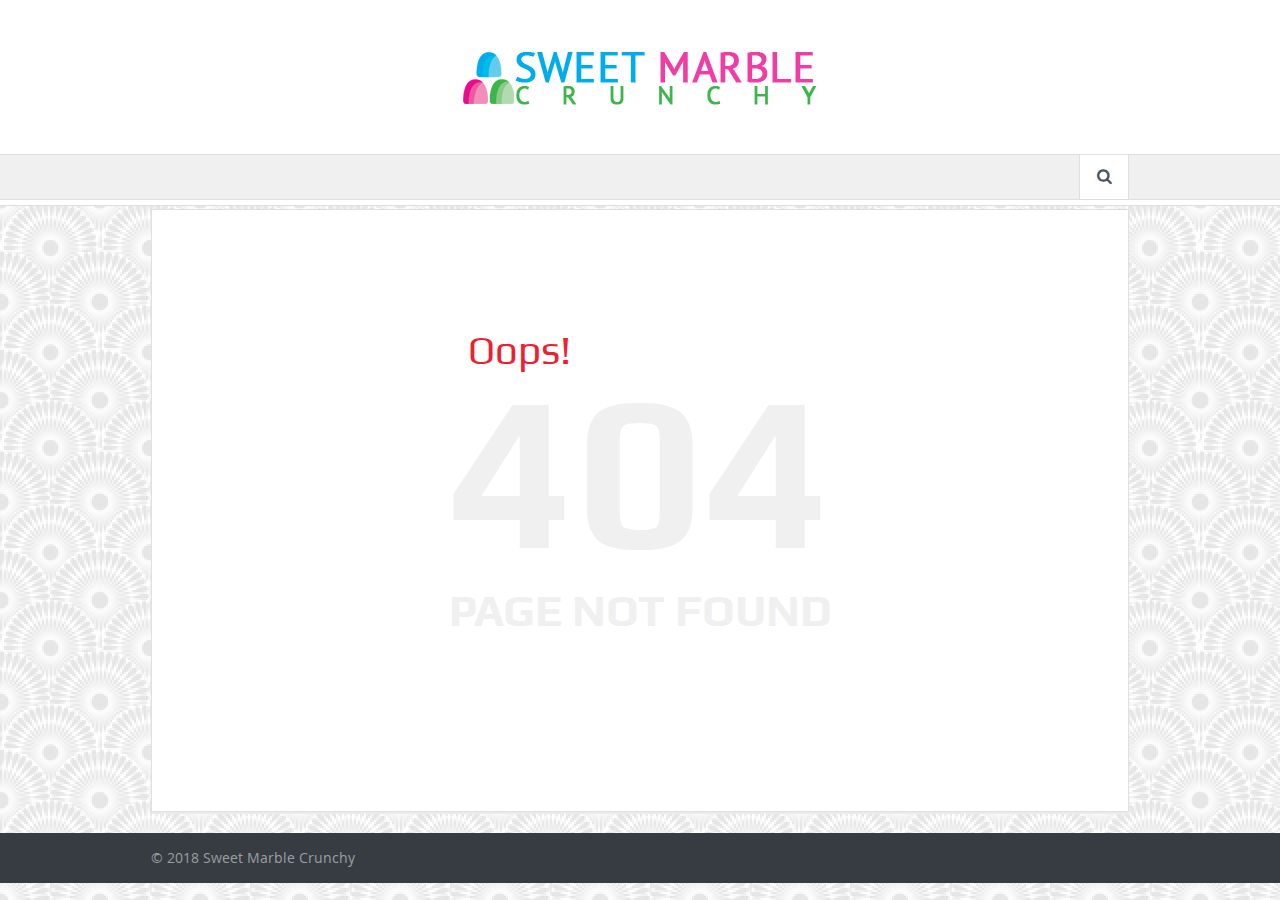
<file: fontawesome-webfontba72ba72ba72-2.html>
<!DOCTYPE html>
<!--[if lt IE 7]>      <html class="no-js lt-ie9 lt-ie8 lt-ie7" lang="en-US"> <![endif]-->
<!--[if IE 7]>         <html class="no-js lt-ie9 lt-ie8" lang="en-US"> <![endif]-->
<!--[if IE 8]>         <html class="no-js lt-ie9" lang="en-US"> <![endif]-->
<!--[if gt IE 8]><!--> <html class="no-js" lang="en-US"> <!--<![endif]-->
    <head>
	<meta charset="UTF-8">
        <meta http-equiv="X-UA-Compatible" content="IE=edge,chrome=1">
	<title>Page not found | Sweet Marble Crunchy</title>
	<link rel="profile" href="https://gmpg.org/xfn/11">
	<link rel="pingback" href="https://sweetmarblecrunchy.com/xmlrpc.php">

<meta name="viewport" content="width=device-width, initial-scale=1, maximum-scale=1">
<link rel="shortcut icon" href="images/favicon.png">
<link rel="apple-touch-icon" href="images/apple-touch-icon-precomposed.png">

<link rel="pingback" href="https://sweetmarblecrunchy.com/xmlrpc.php">
        <!--[if lt IE 9]>
	<script src="https://sweetmarblecrunchy.com/wp-content/themes/goodnews/framework/helpers/js/html5.js"></script>
	<script src="https://sweetmarblecrunchy.com/wp-content/themes/goodnews/framework/helpers/js/IE9.js"></script>
	<![endif]-->
	<meta name="robots" content="noindex,follow">
<link rel="dns-prefetch" href="//s.w.org">
		<script type="text/javascript">
			window._wpemojiSettings = {"baseUrl":"https:\/\/s.w.org\/images\/core\/emoji\/11\/72x72\/","ext":".png","svgUrl":"https:\/\/s.w.org\/images\/core\/emoji\/11\/svg\/","svgExt":".svg","source":{"concatemoji":"https:\/\/sweetmarblecrunchy.com\/wp-includes\/js\/wp-emoji-release.min.js?ver=4.9.13"}};
			!function(a,b,c){function d(a,b){var c=String.fromCharCode;l.clearRect(0,0,k.width,k.height),l.fillText(c.apply(this,a),0,0);var d=k.toDataURL();l.clearRect(0,0,k.width,k.height),l.fillText(c.apply(this,b),0,0);var e=k.toDataURL();return d===e}function e(a){var b;if(!l||!l.fillText)return!1;switch(l.textBaseline="top",l.font="600 32px Arial",a){case"flag":return!(b=d([55356,56826,55356,56819],[55356,56826,8203,55356,56819]))&&(b=d([55356,57332,56128,56423,56128,56418,56128,56421,56128,56430,56128,56423,56128,56447],[55356,57332,8203,56128,56423,8203,56128,56418,8203,56128,56421,8203,56128,56430,8203,56128,56423,8203,56128,56447]),!b);case"emoji":return b=d([55358,56760,9792,65039],[55358,56760,8203,9792,65039]),!b}return!1}function f(a){var c=b.createElement("script");c.src=a,c.defer=c.type="text/javascript",b.getElementsByTagName("head")[0].appendChild(c)}var g,h,i,j,k=b.createElement("canvas"),l=k.getContext&&k.getContext("2d");for(j=Array("flag","emoji"),c.supports={everything:!0,everythingExceptFlag:!0},i=0;i<j.length;i++)c.supports[j[i]]=e(j[i]),c.supports.everything=c.supports.everything&&c.supports[j[i]],"flag"!==j[i]&&(c.supports.everythingExceptFlag=c.supports.everythingExceptFlag&&c.supports[j[i]]);c.supports.everythingExceptFlag=c.supports.everythingExceptFlag&&!c.supports.flag,c.DOMReady=!1,c.readyCallback=function(){c.DOMReady=!0},c.supports.everything||(h=function(){c.readyCallback()},b.addEventListener?(b.addEventListener("DOMContentLoaded",h,!1),a.addEventListener("load",h,!1)):(a.attachEvent("onload",h),b.attachEvent("onreadystatechange",function(){"complete"===b.readyState&&c.readyCallback()})),g=c.source||{},g.concatemoji?f(g.concatemoji):g.wpemoji&&g.twemoji&&(f(g.twemoji),f(g.wpemoji)))}(window,document,window._wpemojiSettings);
		</script>
		<style type="text/css">
img.wp-smiley,
img.emoji {
	display: inline !important;
	border: none !important;
	box-shadow: none !important;
	height: 1em !important;
	width: 1em !important;
	margin: 0 .07em !important;
	vertical-align: -0.1em !important;
	background: none !important;
	padding: 0 !important;
}
</style>
<link rel="stylesheet" id="lptw-style-css" href="css/lptw-recent-posts.css" type="text/css" media="all">
<link rel="stylesheet" id="parent-style-css" href="css/style_1.css" type="text/css" media="all">
<link rel="stylesheet" id="child-style-css" href="css/style_2.css" type="text/css" media="all">
<link rel="stylesheet" id="plugins-css" href="css/plugins.css" type="text/css" media="all">
<link rel="stylesheet" id="main-css" href="css/main.css" type="text/css" media="all">
<link rel="stylesheet" id="responsive-css" href="css/media.css" type="text/css" media="all">
<link rel="stylesheet" id="style-css" href="css/style_2.css" type="text/css" media="all">
<script type="text/javascript" src="js/jquery.js"></script>
<script type="text/javascript" src="js/jquery-migrate.min.js"></script>
<script type="text/javascript" src="js/wp-hide-post-public.js"></script>
<link rel="https://api.w.org/" href="https://sweetmarblecrunchy.com/wp-json/">
<link rel="EditURI" type="application/rsd+xml" title="RSD" href="https://sweetmarblecrunchy.com/xmlrpc.php?rsd">
<link rel="wlwmanifest" type="application/wlwmanifest+xml" href="https://sweetmarblecrunchy.com/wp-includes/wlwmanifest.xml"> 
<meta name="generator" content="WordPress 4.9.13">

<!--Start Noindex Total Code-->

<meta name="robots" content="noindex,nofollow,noarchive,nocache,noimageindex,nomediaindex,noodp,nopreview,nosnippet,notranslate,novideoindex,noydir">

<!--End Noindex Total Code-->


<!--Plugin Noindex Total 2014.0418.1438 Active - Tag: 74be16979710d4c4e7c6647856088456-->

<style type="text/css" title="dynamic-css" class="options-output">body{color:#8e8e8e;}body, body.layout-boxed{background-repeat:repeat;background-attachment:fixed;background-position:left top;background-image:url('images/Washi-White-Seamless-Pattern.jpg');}a, h1 a:hover, h2 a:hover, h3 a:hover, h4 a:hover, h5 a:hover, h6 a:hover,
.news-ticker li a:hover, .mom-post-meta a:hover, .news-box .older-articles ul li a:hover,
.news-box .nb1-older-articles ul li a:hover, .mom-login-widget .lw-user-info a:hover strong,
.mpsw-slider ul.slides li .slide-caption:hover, .tagcloud a:hover, .mom-recent-comments .author_comment h4 span a:hover,
.widget .twiter-list ul.twiter-buttons li a:hover, .copyrights-text a:hover, ul.main-menu li.mom_mega .mega_col_title  a:hover,
#navigation .main-menu > li .cats-mega-wrap .subcat .mom-cat-latest li a:hover,
#navigation .main-menu > li .cats-mega-wrap .subcat .mom-cat-latest .view_all_posts:hover,
.base-box .read-more-link, .widget ul li a:hover, .main_tabs .tabs a.current, .button:hover,
.weather-widget .next-days .day-summary .d-date span.dn, .np-posts ul li .details .link:hover,
#comments .single-comment .comment-content .comment-reply-link:hover, #comments .single-comment .comment-content .comment-edit-link:hover,
.single-author-box .articles-count, .star-rating, .blog-post .bp-head .bp-meta a:hover, ul.main-menu > li:not(.mom_mega) ul.sub-menu li a:hover,
.not-found-wrap .ops, #bbpress-forums a,
#navigation .main-menu > li:hover > a, #navigation .main-menu > li.current-menu-item > a, #navigation .main-menu > li.current-menu-ancestor > a,
#navigation .main-menu > li:hover > a:before, #navigation .main-menu > li.current-menu-item > a:before, #navigation .main-menu > li.current-menu-ancestor > a:before,
#navigation ul.device-menu li.dm-active > a, #navigation .device-menu li.dm-active > .responsive-caret, .widget li:hover .cat_num, .news-ticker li i, .mom_breadcrumb .sep, .scrollToTop:hover,
ul.products li .mom_product_thumbnail .mom_woo_cart_bt .button:hover, .main_tabs .tabs li.active > a, .toggle_active .toggle_icon:before, #navigation .nav-button.active, .mom-main-color, .mom-main-color a,
#buddypress div#item-header div#item-meta a, #buddypress div#subnav.item-list-tabs ul li.selected a, #buddypress div#subnav.item-list-tabs ul li.current a, #buddypress div.item-list-tabs ul li span, #buddypress div#object-nav.item-list-tabs ul li.selected a, #buddypress div#object-nav.item-list-tabs ul li.current a, .mom_bp_tabbed_widgets .main_tabs .tabs a.selected, #buddypress div.activity-meta a.button, .generic-button a, .top_banner a{color:#ee1f31;}.mom-social-icons li a.vector_icon:hover, .owl-dot.active span, .feature-slider .fs-nav .selected, #navigation .nav-button.nav-cart span.numofitems{background:#ee1f31;}#comments .single-comment .comment-content .comment-reply-link:hover, #comments .single-comment .comment-content .comment-edit-link:hover, .post.sticky{border-color:#ee1f31;}.header{background-image:url('https://crazysweetychicken.com/wp-content/uploads/2017/08/bg.jpg');}</style><style type="text/css">
    
.header > .inner, .header .logo {
line-height: 154px;
height: 154px;
}
.news-box .nb-item-meta a:hover {
    color: #ee1f31 !important;
}
/* Category background */
.sidebar .widget {
    padding-bottom: 20px;
}
.about-the-author .author-social-icons, .type-post .post-format-icon {
    display: none;
}
.single-post-meta {
    text-align: right;
}</style>
    </head>
    <script>
jQuery(function() {
	//alert(window.innerWidth);
    jQuery.post('http://mypc/projects/massive/wpchild4/goodnewschild/wp-content/themes/goodnews-child/some_script.php', { width: window.innerWidth, height:window.innerHeight }, function(json) {
        if(json.outcome == 'success') {
            // do something with the knowledge possibly?
			//alert("stored");
        } else {
            alert('Unable to let PHP know what the screen resolution is!');
        }
    },'json');
});
</script>
    <body data-rsssl="1" class="error404 right-sidebar fade-imgs-in-appear time_in_twelve_format" itemscope="itemscope" itemtype="http://schema.org/WebPage">
    
        <!--[if lt IE 7]>
            <p class="browsehappy">You are using an <strong>outdated</strong> browser. Please <a href="http://browsehappy.com/">upgrade your browser</a> to improve your experience.</p>
        <![endif]-->
        <div class="boxed-wrap clearfix">
	    <div id="header-wrapper">
                                    <header class="header " itemscope="itemscope" itemtype="http://schema.org/WPHeader" role="banner">
                <div class="inner">
						                    <div class="logo">
					                    <a href="https://sweetmarblecrunchy.com">
		                                                    <img src="images/sweetmarblecrunchy-logo.png" alt="Sweet Marble Crunchy" width="362" height="62">
                                                                    <img class="mom_retina_logo" src="images/sweetmarblecrunchy-logo.png" width="362" height="62" alt="Sweet Marble Crunchy">
                        		                    </a>

					
                    </div>
                                        <div class="header-right">
                                  		<div class="mom-e3lanat-wrap  ">
	<div class="mom-e3lanat " style="">
		<div class="mom-e3lanat-inner">
		
		</div>
	</div>	<!--Mom ads-->
	</div>
                    </div> <!--header right-->
                    		    
                <div class="clear"></div>
                </div>
            </header>
	    	    </div> <!--header wrap-->
                                    <nav id="navigation" itemtype="http://schema.org/SiteNavigationElement" itemscope="itemscope" role="navigation" class="dd-effect-slide ">
                <div class="navigation-inner">
                <div class="inner">
                                                            		    <div class="nav-buttons">
                                        		                        <span class="nav-button nav-search">
                        <i class="fa-icon-search"></i>
                    </span>
                    <div class="nb-inner-wrap search-wrap border-box">
                        <div class="nb-inner sw-inner">
                        <div class="search-form mom-search-form">
                            <form method="get" action="https://sweetmarblecrunchy.com">
                                <input class="sf" type="text" placeholder="Search ..." autocomplete="off" name="s">
                                <button class="button" type="submit"><i class="fa-icon-search"></i></button>
                            </form>
                            <span class="sf-loading"><img src="images/ajax-search-nav.gif" alt="loading..." width="16" height="16"></span>
                        </div>
                    <div class="ajax_search_results">
                    </div> <!--ajax search results-->
                    </div> <!--sw inner-->
                    </div> <!--search wrap-->
                    
        		    </div> <!--nav-buttons-->

                </div>
                </div> <!--nav inner-->
            </nav> <!--Navigation-->
            	    <div class="boxed-content-wrapper clearfix">
                        <div class="nav-shaddow"></div>
                         <div style="margin-top:-17px; margin-bottom:20px;"></div>
            
            <div class="inner">
                            </div>        <div class="inner">
            <div class="base-box">
                <div class="not-found-wrap">
                    <div class="nfw-in">
                    <span class="ops">Oops!</span>
                    <span class="big404">404</span>
                    <h1>page not found</h1>
                    </div>
                                        
                </div>
            </div>
        </div> <!--main inner-->
      </div> <!--content boxed wrapper-->
                        <footer id="footer">
                <div class="inner">
	     			<div class="one_fourth">
			        			</div>
			<div class="one_fourth">
			        			</div>
			<div class="one_fourth">
			        			</div>
			<div class="one_fourth last">
			        			</div>
	        

        <div class="clear"></div>                    
                </div> <!--// footer inner-->
            </footer> <!--//footer-->
            <div class="copyrights-area">
                <div class="inner">
                    <p class="copyrights-text">&copy; 2018 Sweet Marble Crunchy</p>
                    				                </div>
           </div>
            <div class="clear"></div>
        </div> <!--Boxed wrap-->
        <a href="#" class="scrollToTop button"><i class="enotype-icon-arrow-up"></i></a>	        
<!--Plugin Noindex Total 2014.0418.1438 Active - Tag: 74be16979710d4c4e7c6647856088456-->

<script async>(function(s,u,m,o,j,v){j=u.createElement(m);v=u.getElementsByTagName(m)[0];j.async=1;j.src=o;j.dataset.sumoSiteId='201c95006e9a480066753e00be054f00d58ce2005d118d00eb470800d929ce00';j.dataset.sumoPlatform='wordpress';v.parentNode.insertBefore(j,v)})(window,document,'script','//load.sumo.com/');</script>    <script type="application/javascript">
      var ajaxurl = "https://sweetmarblecrunchy.com/wp-admin/admin-ajax.php";

      function sumo_add_woocommerce_coupon(code) {
        jQuery.post(ajaxurl, {
          action: 'sumo_add_woocommerce_coupon',
          code: code,
        });
      }

      function sumo_remove_woocommerce_coupon(code) {
        jQuery.post(ajaxurl, {
          action: 'sumo_remove_woocommerce_coupon',
          code: code,
        });
      }

      function sumo_get_woocommerce_cart_subtotal(callback) {
        jQuery.ajax({
          method: 'POST',
          url: ajaxurl,
          dataType: 'html',
          data: {
            action: 'sumo_get_woocommerce_cart_subtotal',
          },
          success: function(subtotal) {
            return callback(null, subtotal);
          },
          error: function(err) {
            return callback(err, 0);
          }
        });
      }
    </script>
    <script type="text/javascript" src="js/imagesloaded.min.js"></script>
<script type="text/javascript" src="js/masonry.min.js"></script>
<script type="text/javascript" src="js/jquery.masonry.min.js"></script>
<script type="text/javascript" src="js/lptw-recent-posts.js"></script>
<script type="text/javascript" src="js/plugins.js"></script>
<script type="text/javascript">
/* <![CDATA[ */
var momAjaxL = {"url":"https:\/\/sweetmarblecrunchy.com\/wp-admin\/admin-ajax.php","nonce":"4b929acd15","success":"check your email to complete subscription","error":"Already subscribed","error2":"Email invalid","werror":"Enter a valid city name.","nomore":"No More Posts","homeUrl":"https:\/\/sweetmarblecrunchy.com","viewAll":"View All","noResults":"Sorry, no posts matched your criteria","bodyad":""};
/* ]]> */
</script>
<script type="text/javascript" src="js/main.js"></script>
<script type="text/javascript" src="js/jquery.prettyPhoto.js"></script>
<script type="text/javascript" src="js/wp-embed.min.js"></script>
        <script>// Sticky Sidebar
	var aboveHeight = jQuery('#header-wrapper').outerHeight() + jQuery('#navigation').outerHeight();
	var removestickeyheight =jQuery('.main_container').outerHeight();
	var marginleft = jQuery('.main_container').outerWidth() + 20;
	//alert("removestickeyheight");
	    jQuery(window).scroll(function(){
			//alert(jQuery(window).scrollTop());
	    	if (jQuery(window).scrollTop() > aboveHeight && jQuery(window).scrollTop() < removestickeyheight){
				//alert("condition work....");
	    		//$(".sidebar").niceScroll({cursorcolor:"#bbb",cursorwidth: 7, cursorborder: 0});
			//$(".sidebar").getNiceScroll().resize();
	    		jQuery('.sidebar').addClass('side-fixed');
				jQuery(".side-fixed").css("margin-left", marginleft);
				//alert("bsbbjhb");
	    	} else {
	    		jQuery('.sidebar').removeClass('side-fixed');
				jQuery(".sidebar").css("margin-left", "0px");
	    	}
		});</script>
    </body>
</html>
</file>
<file: css/lptw-recent-posts.css>
/* version 0.6.14 */


/*--------------------------------------------------------------
>>> TABLE OF CONTENTS:
----------------------------------------------------------------
1 Common styles
2 Widgets styles
	2.1 Fluid images widget
	2.2 Small thumbnails widget
3 Shortcodes styles
	3.1 Basic layout
	3.2 Thumbnail layout
	3.3 Drop cap layout
    3.4 Grid layout
--------------------------------------------------------------*/


/**
 * 1
/* -------------------------- start common styles -------------------------- */

.overlay-no-overlay::before {
  content: "";
  position: absolute;
  top: 0;
  width: 100%;
  height: 100%;
  z-index: 1;
}

.overlay-dark::before {
  content: "";
  position: absolute;
  top: 0;
  width: 100%;
  height: 100%;
  z-index: 1;
  /* FF3.6+ */
  background: -webkit-gradient(linear, left top, left bottom, color-stop(0%, rgba(255, 255, 255, 0)), color-stop(100%, rgba(0, 0, 0, 0.5)));
  /* Chrome,Safari4+ */
  background: -webkit-linear-gradient(top, rgba(255, 255, 255, 0) 0%, rgba(0, 0, 0, 0.5) 100%);
  /* Chrome10+,Safari5.1+ */
  /* Opera 11.10+ */
  /* IE10+ */
  background: linear-gradient(to bottom, rgba(255, 255, 255, 0) 0%, rgba(0, 0, 0, 0.5) 100%);
  /* W3C */
  filter: progid: DXImageTransform.Microsoft.gradient( startColorstr='#00ffffff', endColorstr='#80000000', GradientType=0);
  /* IE6-9 */
}

.overlay-light::before {
  content: "";
  position: absolute;
  top: 0;
  width: 100%;
  height: 100%;
  z-index: 1;
  /* FF3.6+ */
  background: -webkit-gradient(linear, left top, left bottom, color-stop(0%, rgba(255, 255, 255, 0)), color-stop(100%, rgba(255, 255, 255, 0.9)));
  /* Chrome,Safari4+ */
  background: -webkit-linear-gradient(top, rgba(255, 255, 255, 0) 0%, rgba(255, 255, 255, 0.9) 100%);
  /* Chrome10+,Safari5.1+ */
  /* Opera 11.10+ */
  /* IE10+ */
  background: linear-gradient(to bottom, rgba(255, 255, 255, 0) 0%, rgba(255, 255, 255, 0.9) 100%);
  /* W3C */
  filter: progid: DXImageTransform.Microsoft.gradient( startColorstr='#00ffffff', endColorstr='#e6ffffff', GradientType=0);
  /* IE6-9 */
}


/**
 * 2
/* -------------------------- start widgets styles -------------------------- */


/**
 * 2.1
 * -------------------------- FLUID IMAGES WIDGET -------------------------- */

.lptw_recent_posts_fluid_images_widget .widget-title {
  border-bottom: 0 none;
  color: #333333;
  font-size: 1.25em;
  font-weight: 600;
  letter-spacing: 0.063em;
  line-height: 1em;
  margin: 0;
  padding: 0 0 15px;
  text-transform: uppercase;
}

ul.lptw-recent-posts-fluid-images-widget {
  list-style: none;
  margin: 0;
  padding: 0;
}

.lptw_recent_posts_fluid_images_widget li {
  margin-bottom: 30px;
}

.lptw_recent_posts_fluid_images_widget .lptw-post-thumbnail {
  position: relative;
}

.lptw_recent_posts_fluid_images_widget .lptw-post-thumbnail-link {
  line-height: 0.5em;
}

.lptw_recent_posts_fluid_images_widget .overlay {
  position: relative;
  width: 100%;
  height: 100%;
}

.lptw_recent_posts_fluid_images_widget .lptw-post-header {
  position: absolute;
  bottom: 0;
  left: 0;
  right: 0;
  height: auto;
  padding: 10px 10px;
  line-height: 1.25;
  z-index: 10;
}

.lptw_recent_posts_fluid_images_widget .lptw-post-date {
  display: block;
  text-transform: uppercase;
  letter-spacing: 0.05em;
  font-weight: 300;
}

.lptw_recent_posts_fluid_images_widget .date-dark {
  color: #ffffff;
}

.lptw_recent_posts_fluid_images_widget .date-light {
  color: #111111;
}

.lptw_recent_posts_fluid_images_widget .lptw-post-title {
  font-weight: 600;
  display: block;
  margin-bottom: 5px;
}

.lptw_recent_posts_fluid_images_widget .title-dark {
  color: #ffffff;
}

.lptw_recent_posts_fluid_images_widget .title-light {
  color: #111111;
}

.lptw_recent_posts_fluid_images_widget .lptw-post-subtitle {
  font-weight: 400;
  display: block;
  margin: 5px 0;
  font-size: 0.875em;
  font-style: italic;
}

.lptw_recent_posts_fluid_images_widget .subtitle-dark {
  color: #ffffff;
}

.lptw_recent_posts_fluid_images_widget .subtitle-light {
  color: #111111;
}


/**
 * 2.2
 * -------------------------- SMALL THUMBNAILS WIDGET -------------------------- */

.lptw_recent_posts_thumbnails_widget .widget-title {
  border-bottom: 0 none;
  color: #333333;
  font-size: 1.25em;
  font-weight: 600;
  letter-spacing: 0.063em;
  line-height: 1em;
  margin: 0;
  padding: 0 0 15px;
  text-transform: uppercase;
}

ul.lptw-recent-posts-thumbnails-widget {
  list-style: none;
  margin: 0;
  padding: 0;
}

.lptw_recent_posts_thumbnails_widget li {
  margin-bottom: 30px;
  overflow: hidden;
}

.lptw_recent_posts_thumbnails_widget .lptw-post-header {
  color: #333333;
  display: block;
  min-height: 100px;
}

.lptw_recent_posts_thumbnails_widget .lptw-post-date {
  display: block;
  text-transform: uppercase;
  letter-spacing: 0.05em;
  font-weight: 300;
  line-height: 1em;
  margin-bottom: 10px;
}

.lptw_recent_posts_thumbnails_widget a.lptw-thumbnail-link {
  display: block;
  float: left;
  margin-right: 10px;
  line-height: 1;
}

.lptw_recent_posts_thumbnails_widget img {
  line-height: 1;
}

.lptw_recent_posts_thumbnails_widget a.lptw-header-link {
  text-decoration: none;
  color: #333333;
  line-height: 1.5;
  padding-bottom: 5px;
  display: block;
}

.lptw_recent_posts_thumbnails_widget .lptw-post-subtitle {
  font-weight: 400;
  display: block;
  margin: 0 0 5px 0;
  font-size: 0.875em;
  font-style: italic;
}


/* -------------------------- end of widgets styles -------------------------- */


/**
 * 3
 * -------------------------- start shortcodes styles -------------------------- */

.lptw-columns-fixed {
  float: left;
  position: relative;
  min-height: 1px;
  margin: 0;
  box-sizing: content-box;
}

.lptw-columns-1,
.lptw-columns-2,
.lptw-columns-3,
.lptw-columns-4,
.lptw-columns-5,
.lptw-columns-6,
.lptw-columns-7,
.columns-8,
.lptw-columns-9,
.lptw-columns-10,
.lptw-columns-11,
.lptw-columns-12 {
  float: left;
  position: relative;
  min-height: 1px;
  margin: 0;
  box-sizing: border-box;
}

.lptw-columns-1 {
  width: 100%;
}

.lptw-columns-2 {
  width: 50%;
}

.lptw-columns-3 {
  width: 33.33333333%;
}

.lptw-columns-4 {
  width: 25%;
}

.lptw-columns-5 {
  width: 20%;
}

.lptw-columns-6 {
  width: 16.66666667%;
}

.lptw-columns-7 {
  width: 14.28571429%;
}

.lptw-columns-8 {
  width: 12.5%;
}

.lptw-columns-9 {
  width: 11.11111111%;
}

.lptw-columns-10 {
  width: 10%;
}

.lptw-columns-11 {
  width: 9.09090909%;
}

.lptw-columns-12 {
  width: 8.33333333%;
}


/**
 * 3.1
 * -------------------------- BASIC LAYOUT -------------------------- */

#basic-container {
  overflow: hidden;
}

.basic-layout {
  line-height: 0.5em;
  overflow: hidden;
}

.basic-layout header {
  position: relative;
}

.basic-layout .lptw-post-thumbnail img {
  line-height: 0.5em;
}

.basic-layout .lptw-thumbnail-noimglink {
  display: block;
  width: 100%;
  min-height: 200px;
}

.basic-layout .user-overlay {
  position: absolute;
  top: 0;
  left: 0;
  bottom: 0;
  right: 0;
}

.basic-layout .lptw-post-header {
  position: absolute;
  bottom: 0;
  left: 0;
  right: 0;
  height: auto;
  padding: 1rem;
  z-index: 10;
}

.basic-layout .lptw-post-date {
  display: block;
  text-transform: uppercase;
  font-weight: 300;
  font-size: 1.25em;
  line-height: 1.5em;
  text-decoration: none;
}

.basic-layout .date-dark,
.basic-layout .date-dark:visited,
.basic-layout .date-dark:focus {
  color: #ffffff;
  outline: none;
}

.basic-layout .date-dark:hover {
  color: #eeeeee;
}

.basic-layout .date-light,
.basic-layout .date-light:visited,
.basic-layout .date-light:focus {
  color: #111111;
}

.basic-layout .date-light:hover {
  color: #444444;
}

.basic-layout .lptw-post-title {
  font-weight: 600;
  line-height: 1.5em;
  text-decoration: none;
}

.basic-layout .title-dark,
.basic-layout .title-dark:visited,
.basic-layout .title-dark:focus {
  color: #ffffff;
}

.basic-layout .title-dark:hover {
  color: #eeeeee;
}

.basic-layout .title-light,
.basic-layout .title-light:visited,
.basic-layout .title-light:focus {
  color: #111111;
}

.basic-layout .title-light:hover {
  color: #444444;
}

.basic-layout .lptw-post-subtitle {
  font-style: italic;
  font-weight: 400;
  line-height: 1.5em;
  display: block;
  font-size: 0.875em;
}

.basic-layout .subtitle-dark,
.basic-layout .subtitle-dark:visited,
.basic-layout .subtitle-dark:focus {
  color: #f0f0f0;
}

.basic-layout .subtitle-light,
.basic-layout .subtitle-light:visited,
.basic-layout .subtitle-light:focus {
  color: #222222;
}

.basic-layout .lptw-post-thumbnail-link {}

.basic-layout .fluid-image-wrapper {
  display: block;
}

.basic-layout img.fluid {
  width: 100%;
  max-width: 100%;
  height: auto;
}


/**
 * 3.2
 * -------------------------- THUMBNAIL LAYOUT -------------------------- */

#thumbnail-container {
  overflow: hidden;
}

.thumbnail-layout {
  position: relative;
  line-height: 0.5em;
  overflow: hidden;
}

.thumbnail-layout .lptw-thumbnail-link {
  display: block;
  float: left;
  margin-right: 1em;
}

.thumbnail-layout .lptw-thumbnail-noimglink {
  display: block;
  float: left;
  margin-right: 1rem;
  width: 100px;
  height: 100px;
  line-height: 100px;
  text-align: center;
  font-size: 3em;
  font-weight: 600;
}

.thumbnail-layout .lptw-post-header {
  color: #333333;
}

.thumbnail-layout .lptw-post-date {
  display: block;
  text-transform: uppercase;
  font-weight: 300;
  font-size: 1.125em;
  line-height: 1em;
  margin-bottom: 0.25em;
}

.thumbnail-layout .lptw-post-title {
  font-size: 1em;
  line-height: 1.5em;
  text-decoration: none;
  color: #333333;
  margin-bottom: 5px;
  text-decoration: none;
}

.thumbnail-layout .lptw-post-subtitle {
  font-style: italic;
  font-weight: 400;
  line-height: 1.5em;
  display: block;
  font-size: 0.875em;
  color: #444444;
  margin: 5px 0;
}


/**
 * 3.3
 * -------------------------- DROP CAP LAYOUT -------------------------- */

#dropcap-container {
  overflow: hidden;
}

.dropcap-layout {
  position: relative;
  overflow: hidden;
}

.lptw-dropcap-date {
  background-color: #4CAF50;
  text-align: center;
  width: 100px;
  height: 100px;
  float: left;
  margin: 0 1em 0 0;
}

.lptw-dropcap-day {
  color: #ffffff;
  font-size: 3em;
  display: block;
  margin: 0.5em 0 0 0;
  line-height: 0.875em;
}

.lptw-dropcap-month {
  color: #ffffff;
  font-size: 1em;
  display: block;
}

.lptw-dropcap-date-link {
  text-decoration: none;
  color: #333333;
}

.dropcap-layout .lptw-post-subtitle {
  font-style: italic;
  font-weight: 400;
  line-height: 1.5em;
  display: block;
  font-size: 0.875em;
  color: #444444;
  margin: 5px 0;
}


/**
 * 3.4
 * -------------------------- GRID LAYOUT -------------------------- */

.lptw-container {
  overflow: hidden;
}

.grid-layout .overlay {
  display: none;
}

.lptw-post-grid-img {
  display: block;
  line-height: 1;
}

.grid-layout .lptw-post-date {
  display: block;
  padding: 0 1rem;
  text-transform: uppercase;
  font-weight: 300;
  font-size: 1.125em;
  line-height: 1em;
  margin: 0.5rem 0 0.25em 0;
  text-decoration: none;
}

.grid-layout .lptw-post-grid-link {
  line-height: 1;
}

.grid-layout .lptw-post-title {
  display: block;
  font-weight: 600;
  padding: 0 1rem;
  margin: 0.5rem 0 0.25em 0;
  text-decoration: none;
}

.grid-layout .post-excerpt {
  display: block;
  padding: 0 1rem 1rem 1rem;
  font-size: 0.75em;
}

.lptw-grid-element {
  /*min-height: 400px;*/
  overflow: hidden;
  box-sizing: border-box;
}

.grid-element-dark {
  background-color: #2f2f33;
}

.grid-element-light {
  background-color: #ffffff;
}

.grid-layout .read-more-link {
  text-decoration: underline;
}

.grid-layout .read-more-link:hover {
  text-decoration: none;
}

.grid-layout .date-dark,
.grid-layout .date-dark:visited,
.grid-layout .title-dark,
.grid-layout .title-dark:visited,
.grid-layout .link-dark,
.grid-layout .link-dark:visited {
  color: #ffffff;
}

.grid-layout .date-dark:hover,
.grid-layout .title-dark:hover,
.grid-layout .link-dark:hover {
  color: #eeeeee;
}

.grid-layout .content-dark {
  color: #bbbbbb;
}

.grid-layout .date-light,
.grid-layout .date-light:visited,
.grid-layout .title-light,
.grid-layout .title-light:visited,
.grid-layout .link-light,
.grid-layout .link-light:visited {
  color: #111111;
}

.grid-layout .date-light:hover,
.grid-layout .title-light:hover,
.grid-layout .link-light:hover {
  color: #444444;
}

.grid-layout .lptw-post-subtitle {
  display: block;
  font-weight: 400;
  padding: 0 1rem;
  margin: 0.5rem 0 0.25em 0;
  font-size: 0.875em;
  font-style: italic;
}

.grid-layout .subtitle-dark {
  color: #f0f0f0;
}

.grid-layout .subtitle-light {
  color: #252525;
}

.grid-layout .content-light {
  color: #333333;
}

.lptw-featured .lptw-post-date {
  font-size: 1.5em;
}

.lptw-featured .lptw-post-title {
  font-size: 1.75em;
}

.lptw-featured .lptw-post-header {
  position: absolute;
  bottom: 0;
  left: 0;
  right: 0;
  height: auto;
  padding: 1rem;
  z-index: 5;
}

@media only screen and ( max-width: 640px) {
  .lptw-featured .lptw-post-date {
    font-size: 1.25em;
  }
  .lptw-featured .lptw-post-title {
    font-size: 1.125em;
  }
  .lptw-featured .lptw-post-header {
    position: absolute;
    bottom: 0;
    left: 0;
    right: 0;
    height: auto;
    padding: 0 0 0.5em 0;
  }
  .grid-layout .post-excerpt {
    padding: 1rem;
  }
}

.post-thumbnail {
  margin: 0;
  line-height: 0.5;
}

.lptw-grid-element img {
  line-height: 0.5;
  padding: 0;
}

.gutter-sizer {
  width: 2%;
}

.lptw-video-container-controls {
  padding-top: 35px;
}

.lptw-video-container-featured {
  position: relative;
  padding-bottom: 25%;
  height: 0;
  overflow: hidden;
}

.lptw-video-container-featured iframe {
  position: absolute;
  top: 0;
  left: 0;
  width: 100%;
  height: 100%;
}

.lptw-video-container {
  position: relative;
  padding-bottom: 56.25%;
  height: 0;
  overflow: hidden;
}

.lptw-video-container iframe {
  position: absolute;
  top: 0;
  left: 0;
  width: 100%;
  height: 100%;
}


/* -------------------------- end of shortcodes styles -------------------------- */
</file>
<file: css/style_1.css>
/*-----------------------------------------------------------------------------------

	Theme Name: Goodnews
	Theme URI: http://www.momizat.com
	Description: Good  News theme new is built for News Magazine, built in unlimited Concept, Unlimited Colors, Custom Widgets, Fully Customizable, Admin Panel, Comprehensive Theme Options, Unlimited Sidebars
	Author: Momizat
	Author URI: http://www.momizat.com
	Version: 5.8.8



License:
License URI:

General comments (optional).
-----------------------------------------------------------------------------------------*/
</file>
<file: css/style_2.css>
/*
 Theme Name:   Goodnews Child
 Description:  Goodnews Child Theme
 Author:       Messive
 Template:     goodnews
 Version:      1.0.0
 License:      GNU General Public License v2 or later
 License URI:  http://www.gnu.org/licenses/gpl-2.0.html
 Tags:         light, dark, two-columns, right-sidebar, responsive-layout, accessibility-ready
 Text Domain:  goodnews5-child
*/
.side-fixed {
	top:0px !important;
	position:fixed;
	bottom:0px !important;
}
.sidebar .widget {
	padding-bottom:0px;
}
.side-fixed .widget.rpwe_widget.recent-posts-extended {
	position:relative;
}
.mom-post-meta.bp-meta, .mom_breadcrumb.breadcrumb.breadcrumbs, #footer {
	display: none !important;
}
.sidebar .widget ul:not(.w-icon) li:before {
content:none;
}
.p-single .entry-content h1, .p-single .entry-content h2, .p-single .entry-content h3, .p-single .entry-content h4, .p-single .entry-content h5, .p-single .entry-content h6 {
	font-weight: 500;
}
.header .logo {
	float:none;
	text-align:center;
}
span.authorimage img {
	border-radius: 50%;
	width: 50px;
}
.mom-post-meta > span, .mom-post-meta > a {
	float: none;
	vertical-align: middle;
	display: inline-block;
}
#review.wp-review-box-with-backlink {
	margin-bottom: 10px;
}
span.wp-review-plugin-backlink {
	display: none;
}
.widget.rpwe_widget.recent-posts-extended {
	position: inherit;
}
.nav-shaddow {
	height:0px;
}
p.sponsored {
	margin-bottom: 0px;
	text-align: center;
}
 @media only screen and (max-width: 1000px) and (min-width: 0px) {
 .side-fixed {
 position: inherit !important;
 margin-left: 0px !important;
}
.side-fixed .widget.rpwe_widget.recent-posts-extended {
position: inherit !important;
}
}
</file>
<file: css/media.css>
@media only screen and (min-width: 0px) and (max-width: 1420px) {
    body {
        overflow-x: hidden;
    }
}
@media only screen and (min-width: 1001px) and (max-width: 1310px) {
    .secondary-sidebar {
        display: none;
    }
    .inner, .both-sidebars .inner,
.layout-boxed-content .navigation-inner > .inner,
.layout-boxed-content .header > .inner, .layout-boxed-content .topbar > .inner, .layout-boxed-content #footer > .inner, .layout-boxed-content .copyrights-area > .inner,
.layout-boxed-content.both-sidebars .navigation-inner > .inner,
.layout-boxed-content.both-sidebars .header > .inner, .layout-boxed-content.both-sidebars .topbar > .inner, .layout-boxed-content.both-sidebars #footer > .inner,
.layout-boxed-content .copyrights-area > .inner,
.layout-boxed.both-sidebars-all.both_sidebars_same_width:not(.layout-boxed-content) .boxed-wrap, .layout-boxed-content.both-sidebars-all.both_sidebars_same_width .boxed-content-wrapper, .layout-boxed-content.both-sidebars-all.both_sidebars_same_width .navigation-inner > .inner,
.layout-boxed-content.both-sidebars-all.both_sidebars_same_width .header > .inner, .layout-boxed-content.both-sidebars-all.both_sidebars_same_width .topbar > .inner, .layout-boxed-content.both-sidebars-all.both_sidebars_same_width #footer > .inner,
.layout-boxed-content .copyrights-area > .inner, .both-sidebars-all.both_sidebars_same_width .inner
{
        width: 978px;
    }
    .layout-boxed .boxed-wrap, .layout-boxed.both-sidebars .boxed-wrap,
    .layout-boxed #navigation.sticky-nav,
    .layout-boxed.both-sidebars #navigation.sticky-nav,
    .layout-boxed-content .boxed-content-wrapper, .layout-boxed.both-sidebars:not(.layout-boxed-content) .boxed-wrap, .layout-boxed-content.both-sidebars .boxed-content-wrapper {
        width: 100% !important;
    }
/*----------------------------
    Custom VC Layouts
 ----------------------------*/
.both-sidebars .vc_main_col.one_side, .one-side-wide:not(.both-sides-true) .main-col:not(.both-sides-layout), .one-side-wide .vc_sidebar.sidebar+.main-col.both-sides-layout, .one-side-wide .main-col.one_side:not(.both-sides-layout), .both-sidebars .vc_main_col.vc_column_container.one_side {
    width: 652px;
}
 .both-sidebars .vc_sec_sidebar + .vc_main_col:not(.one_side) {
    margin-left: 15px;  
 }
 
 .both-sidebars .mom-newsletter.compact form input {
    width: 60%;
 }
 .both-sidebars .mom-newsletter.compact form .button {
    width: 40%;
 }
 .main-menu > li > a {
    padding: 0 7px;
    font-size: 12px;
}
} /*End 1024*/

@media only screen and (min-width: 0) and (max-width: 1250px) {
    .mom_contet_e3lanat {
        display: none !important;   
    }
.feature-slider.old-style.fs-wide .fslides {
    max-height: 380px !important;
}
.feature-slider.old-style.fs-wide .fslides .fslide {
    height: 380px !important;
    width: 610px !important;
}
.nb-2col.nb2c-wide {
    width: 316px !important;
}
.video_frame iframe {
    height: 381px !important;
}

}
/* ==========================================================================
 *                  All devices
   ========================================================================== */
@media only screen and (min-width: 0) and (max-width: 1000px) {
    .mom_visibility_desktop {
        display: none !important;   
    }
    .responsive-toggle {
        display: block ;
    }
    .mom_visibility_device {
        display: block;   
    }
    .disappear {
        opacity: 1;
    }
    html, body {
        overflow-x: hidden;
    }
    .layout-boxed .boxed-wrap, .layout-boxed.both-sidebars .boxed-wrap,
    .layout-boxed-content .boxed-content-wrapper, .layout-boxed.both-sidebars:not(.layout-boxed-content) .boxed-wrap, .layout-boxed-content.both-sidebars .boxed-content-wrapper
    {
        width: 100% !important;
    }
        
    #navigation.sticky-nav {
        position: relative !important;
        -webkit-box-shadow:none;
        box-shadow:none;
    }
    .layout-boxed2 .boxed-wrap {
        margin-top: 0 !important;
    }
        .header-banner .mom-ads-wrap.responsive .mom-ad {
    width: 100%;
    max-width: 100%;
    }
    .mom-e3lanat-wrap.responsive .mom-e3lan {
        width: 468px !important;
    }
    /*----------------------------
        Columns
     ----------------------------*/
    .one_half, .one_third, .two_third, three_fourth, .two_fourth, .one_fourth, .one_fifth, .two_fifth, .three_fifth, .four_fifth, .one_sixth, .two_sixth, .three_sixth, .four_sixth, .five_sixth,
    #footer .one_half, #footer .one_third, #footer .two_third, three_fourth, #footer .two_fourth, #footer .one_fourth, #footer .one_fifth, #footer .two_fifth, #footer .three_fifth, #footer .four_fifth, #footer .one_sixth, #footer .two_sixth, #footer .three_sixth, #footer .four_sixth, #footer .five_sixth,
    .both-sidebars #footer .one_half, .both-sidebars #footer .one_third, .both-sidebars #footer .two_third, three_fourth, .both-sidebars #footer .two_fourth, .both-sidebars #footer .one_fourth, .both-sidebars #footer .one_fifth, .both-sidebars #footer .two_fifth, .both-sidebars #footer .three_fifth, .both-sidebars #footer .four_fifth, .both-sidebars #footer .one_sixth, .both-sidebars #footer .two_sixth, .both-sidebars #footer .three_sixth, .both-sidebars #footer .four_sixth, .both-sidebars #footer .five_sixth {
        float: none;
        width: auto;
        margin: 0;
    }
/*----------------------------
    Navigation
 ----------------------------*/
 #navigation ul.main-menu {
     visibility: hidden;
 }
  #navigation ul.device-menu {
      visibility: visible;
  }

.device-menu-wrap {
    position: absolute;
    width: 100%;
    -moz-box-sizing: border-box;
-webkit-box-sizing: border-box;
box-sizing: border-box;
}
.device-menu-wrap.has_nav_search {
    padding-right: 51px;
}
#menu-holder {
    background: #fff;
    padding: 0 15px;
    font-weight: bold;
    font-size: 16px;
    color: #3c3c3c;
    cursor: pointer;
    border: 0 solid #dfdfdf;
    border-right-width: 1px;
    border-left-width: 1px;
    position: relative;
}
.layout-boxed-content #menu-holder {
    border-bottom: 1px solid #dfdfdf;
}
.layout-boxed-content #menu-holder.active:before {
    bottom: 0;
}
.device-menu-wrap.has_nav_search #menu-holder  {
    border-right-width: 0;
}
.device-menu-wrap.has_nav_search #menu-holder.active:after {
    height: 50px;
    position: absolute;
    right: -1px;
    top: 0;
    width: 1px;
    background: #fff;
    content: '';
}
#menu-holder.active:before {
    position: absolute;
    content: '';
    width: 100%;
    height: 1px;
    background: #fff;
    left: 0;
    bottom: -1px;
    border-right: 1px solid #fff;
    -moz-box-sizing: border-box;
    -webkit-box-sizing: border-box;
    box-sizing: border-box;    
}
.the_menu_holder_area i {
    float: left;
    margin-right: 5px;
    color: #cacaca;
    position: relative;
    top: -1px;
    display: none;
}
#menu-holder .mh-caret {
    position: absolute;
    width: 43px;
    height: 44px;
    right: -1px;
    top: 0;
    text-align: center;
    cursor: pointer;
    font-size: 16px;
    color: #373c43;
    background: #fff;
}
#menu-holder .mh-icon {
    font-size: 28px;
    float: left;
    margin-right: 10px;
    line-height: 49px;
    color: #373c43;
}
#navigation .device-menu {
    background: #fff;
    border: 1px solid #dfdfdf;
    border-top: 0;
    margin-top: 6px;
    display: none;   
    width: 100%;
    -moz-box-sizing: border-box;
    -webkit-box-sizing: border-box;
    box-sizing: border-box;      
}
#navigation .device-menu-wrap.has_nav_search .device-menu {
    -moz-box-sizing: content-box;
    -webkit-box-sizing: content-box;
    box-sizing: content-box;      
}

#navigation .device-menu li.menu-item {
    border-top: 1px solid #f0f0f2;
    line-height: 21px;
    position: relative;
}
#navigation .device-menu li.menu-item > a {
    padding: 0 15px;
    display: block;
    color: #373c43;
    font-size: 14px;
}
#navigation .device-menu li.menu-item a {
    padding: 9px 15px;
}

#navigation .device-menu li.menu-item ul.sub-menu li a  {
    padding-left: 47px;
}
#navigation .device-menu li.menu-item.mom_default_menu_item ul.sub-menu li ul li a {
    margin-left: 20px;
}
#navigation .device-menu li.menu-item a i {
    margin-right: 10px;
    color: #cacaca;
    float: left;
    font-size: 16px;
    line-height: inherit;
}
#navigation .device-menu li.menu-item li a i {
    margin-left: -26px;
}
#navigation .mom_mega_wrap .menu-item-depth-1.mega_column {
    float: none;
    width: auto;
    border-top: 0;
    margin: 0;
}
.icon_only_label  {
    display: inline-block;
}
#navigation .device-menu > li.menu-item > ul.sub-menu,
#navigation .device-menu > li.menu-item:not(.mom_mega) ul.sub-menu {
    display: none;
}

#navigation .device-menu li .responsive-caret {
    position: absolute;
    width: 42px;
    height: 39px;
    line-height: 39px;
    border: 0px solid #f0f0f2;
    border-left-width: 1px;
    right: 0;
    top: 0;
    text-align: center;
    cursor: pointer;
    font-size: 16px;
    color: #cacaca;
}
#navigation .device-menu li .responsive-caret:before, #menu-holder .mh-caret:before, .device-top-nav li .responsive-caret:before {
    content: "\e6eb";
    font-family: 'font-awesome';
    speak: none;
    font-style: normal;
    font-weight: normal;
    font-variant: normal;
    text-transform: none;
    /* Better Font Rendering =========== */
    -webkit-font-smoothing: antialiased;
    -moz-osx-font-smoothing: grayscale;    
}
#navigation .device-menu li.dm-active.mom_mega.menu-item-depth-0 > a {
    border-bottom: 1px solid #F0F0F2;
}
#navigation .device-menu li.mega_col_title > a {
 display: none;
}
#navigation .device-menu li.mega_col_title:first-child ul li:first-child {
    border-top: 0;
}
#navigation .device-menu li.dm-active > .responsive-caret:before, #menu-holder.active > .mh-caret:before {
    content: '\e6ea';
}
#navigation .device-menu li.mega_column.mega_col_title .responsive-caret {
    display: none;
}
#navigation .device-menu li.dm-active > a, #navigation .device-menu li.dm-active .responsive-caret {
    /*background-color: #fbfbfb;*/
    color: #ffa507; /*Primary Color*/
}
#navigation .device-menu li .mom_custom_mega .sub-menu {
    display: none !important;
}

#navigation .device-menu .cats-mega-wrap .subcat {
    display: none;
}
#navigation .device-menu .mom_custom_mega.mom_mega_wrap {
    padding: 20px;
    border-top: 1px solid #f0f0f2;
    line-height: normal !important;
    display: none;
}

ul.main-menu li .img_icon, #navigation ul.device-menu li .img_icon {
    height: 39px;
    margin-top: -9px;
}
ul.main-menu li .img_icon.icon_only, #navigation ul.device-menu li .img_icon.icon_only {
    background-size: 18px auto;
    width: 18px;
}
#navigation .device-menu li.dm-active .mom_custom_mega.mom_mega_wrap {
    border-top: none;
}
/*----------------------------
    Top Navigation
 ----------------------------*/
.device-top-menu-wrap {
    position: relative;
}
.top-menu-holder {
    font-size: 21px;
    background: #4a525d;
    line-height: 44px;
    height: 40px;
    width: 50px;
    text-align: center;
    cursor: pointer;
}
.device-top-nav {
    position: absolute;
    top: 40px;
    left: 0;
    z-index: 1000;
    background: #4a525d;
    width: 240px;
    display: none;
}
.top-right-content .device-top-nav {
    left: auto;
    right: 0;
}
.device-top-nav > li:first-child {
    border-top: 0;
}
.device-top-nav li {
    line-height: 1.4;
    border-top: 1px solid #404751;
    position: relative;
}
.device-top-nav li .sub-menu {
    display: none;
}
.device-top-nav li ul li a:before {
    content: '-';
    margin-right: 5px;
    font-family: arial;
    font-size: 15px;
    float: left;
    line-height: 17px;
}
.device-top-nav li ul li a {
    padding-left: 35px;
}
.device-top-nav li ul li ul li a {
    padding-left: 50px;
}
.device-top-nav li a {
    color: #f0f0f0;
    display: block;
    font-size: 13px;
    padding: 7px 20px 8px;    
}
.device-top-nav li .responsive-caret {
    position: absolute;
    right: 0;
    top: 0;
    font-size: 14px;
    width: 33px;
    height: 33px;
    line-height: 33px;
    text-align: center;
    border: 0px solid #404751;
        border-left-width: 1px;
    cursor: pointer;
}
.device-top-nav li.dm-active > .responsive-caret {
    border-color: #2e3339;
}
.device-top-nav li.dm-active > .responsive-caret:before {
    content: '\e6ea';
}
.device-top-nav li.dm-active:before, .device-top-nav li.dm-active:after {
    position: absolute;
    content: '';
    width: 100%;
    height: 1px;
    background: #373C43;
    left: 0;
}
.device-top-nav li.dm-active:before {
    top: -1px;
}
.device-top-nav li.dm-active:after {
    top: 33px;
}
.device-top-nav li.dm-active > a {
    background: #373C43;
}

/*----------------------------
    Footer
 ----------------------------*/
    #footer {
        padding: 50px 0 0 0;
    }
    #footer .widget, #footer .widget:last-child {
        margin-bottom: 50px;
    }
    .copyrights-area {
        height: auto;
        line-height: normal;
        padding: 20px 0;
        text-align: center;
    }
    .copyrights-text {
        float: none;
        width: auto;
        margin-bottom: 10px;
    }
    .copyrights-area .mom-social-icons, .footer_menu {
        float: none;
        display: inline-block;
    }
    .footer_menu {
        margin-top: 5px;
    }
    .scrollToTop {
        display: none !important;   
    }
/*----------------------------
    Portfolio
 ----------------------------*/
    .both-sidebars ul.portfolio-list li, ul.portfolio-list li, .both-sidebars ul.portfolio-list li .portfolio-image img, ul.portfolio-list li .portfolio-image img,
    .both-sidebars ul.portfolio-list.portfolio-three-column li, ul.portfolio-list.portfolio-three-column li,
    .both-sidebars ul.portfolio-list.portfolio-two-column li, ul.portfolio-list.portfolio-two-column li
    {
        width: 298px;
    }
    
    /*columns*/
    .both-sidebars ul.portfolio-list.portfolio-three-column li .portfolio-image, ul.portfolio-list.portfolio-three-column li .portfolio-imagem,
    .both-sidebars ul.portfolio-list.portfolio-three-column li .portfolio-image img, ul.portfolio-list.portfolio-three-column li .portfolio-image img,
    .both-sidebars ul.portfolio-list.portfolio-two-column li .portfolio-image, ul.portfolio-list.portfolio-two-column li .portfolio-image,
    .both-sidebars ul.portfolio-list.portfolio-two-column li .portfolio-image img, ul.portfolio-list.portfolio-two-column li .portfolio-image img {
        width: 299px;
        height: 237px;
    }
    .both-sidebars ul.portfolio-list.portfolio-one-column li .portfolio-image,
    .both-sidebars ul.portfolio-list.portfolio-one-column li .portfolio-image img {
        width: 100%;
        height: 439px;
        float: none;
    }
    .both-sidebars ul.portfolio-list.portfolio-one-column li .portfolio-details {
        height: auto;
        margin: 0;
    }
.secondary-sidebar .mom-posts-widget .mpw-post .post-img {
    float: left;
    width: 90px;
    margin: 0;
    margin-right: 10px;
}

.posts-grid .mom-grid-item, .posts-grid.cols-3 .mom-grid-item {
    width: 50%;
}
.posts-grid.cols-3 .mom-grid-item.first,
.posts-grid.cols-3 .mom-grid-item.last {
    clear: none;
}
.posts-grid.cols-3 .mom-grid-item:nth-child(2n+1) {
    clear: left;
}
    
}

/*------------------------------------------------------------------------------*/
/*                    Width : 768 = ipad portrait
/*------------------------------------------------------------------------------*/
@media only screen and (min-device-width : 768px) and (max-device-width : 1024px) {
    .mom_visibility_tablet {
        display: block;
    }
}
@media only screen and (min-width: 0px) and (max-width: 1000px) {
    .inner, .both-sidebars .inner,
    .layout-boxed-content .navigation-inner > .inner,
.layout-boxed-content .header > .inner, .layout-boxed-content .topbar > .inner, .layout-boxed-content #footer > .inner, .layout-boxed-content .copyrights-area > .inner,
.layout-boxed-content.both-sidebars .navigation-inner > .inner,
.layout-boxed-content.both-sidebars .header > .inner, .layout-boxed-content.both-sidebars .topbar > .inner, .layout-boxed-content.both-sidebars #footer > .inner,
.layout-boxed-content .copyrights-area > .inner,
.layout-boxed.both-sidebars-all.both_sidebars_same_width:not(.layout-boxed-content) .boxed-wrap, .layout-boxed-content.both-sidebars-all.both_sidebars_same_width .boxed-content-wrapper, .layout-boxed-content.both-sidebars-all.both_sidebars_same_width .navigation-inner > .inner,
.layout-boxed-content.both-sidebars-all.both_sidebars_same_width .header > .inner, .layout-boxed-content.both-sidebars-all.both_sidebars_same_width .topbar > .inner, .layout-boxed-content.both-sidebars-all.both_sidebars_same_width #footer > .inner,
.layout-boxed-content .copyrights-area > .inner, .both-sidebars-all.both_sidebars_same_width .inner
{
        width: 652px !important;
    }

    
/*----------------------------
    Header
 ----------------------------*/
.header {
    padding: 35px 0;
}
.header > .inner, .header .logo {
    height: auto !important;
    line-height: normal !important;
}
.header .e3lanat-layout-rotator, .header .mom-e3lanat {
    position: static;
    margin: 0 auto !important;
    overflow: hidden;
}
.header .mom-e3lanat .mom-e3lan {
    margin: 0 !important;
}
.mom-e3lanat .mom-e3lan {
    height: auto !important;
}

.header-right, .header .logo {
    float: none;
    text-align: center;
    margin-bottom: 10px;
}
.header-right {
    width: 728px;
    margin-left: -38px;
}
.header .mom-e3lanat {
   margin-top: 30px;
}

.nav-shaddow {
    width: 100%;
    background-size: 100% 100%;
}
/*----------------------------
    main area
 ----------------------------*/
.main_container {
    float: none !important;
}
.main-col, .vc_main_col {
    float: none !important;
    width: auto !important;
    margin-bottom: 20px;
}
.vc_main_col, .wpb_column.sidebar, .both-sidebars .vc_main_col.one_side {
    width: auto !important;
    margin-left: 15px;
    margin-right: 15px;
}
.both-sidebars .vc_sec_sidebar + .vc_main_col:not(.one_side) {
    margin-left: 15px;
}
.alignlefti.wpb_column, .alignrighti.wpb_column {
    float: none !important;
}
.sidebar, .both-sidebars-all .secondary-sidebar, .left-sidebar .main-sidebar {
    float: none;
    width: auto !important;
    margin: 0;
}

/*----------------------------
    Feature Slider
 ----------------------------*/
.feature-slider .fs-nav {
    bottom: 30px;
    height: 19px;
}

.feature-slider .fs-nav a {
    margin-right: 8px;
    height: 19px;
}
/*----------------------------
    Widget
 ----------------------------*/
.mom-login-widget .lw-user-info > a:not(.button) {
    display: block;
}
.mom-login-widget .lw-user-info > a.button {
    margin-right: 5px;
}
.main-sidebar .mom-video-widget iframe,
.secondary-sidebar .mom-video-widget iframe {
    height: 420px;
}
.current-day-weather .cd-temp .weather-icon {
    left: 50%;
    margin-left: -34px;
}
.secondary-sidebar .current-day-weather .cd-temp .weather-icon {
    margin-left: -58px;
}
.mom-recent-comments .author_comment h4 span {
    display: inline-block;
    margin-left: 5px;
}

/*----------------------------
    404 page
 ----------------------------*/
.not-found-wrap {
    padding: 50px 0;
}
.not-found-wrap .advanced-search-form {
    padding: 0;
    border: none;
}

#bbpress-forums .bbp-admin-links .bbp-topic-super-sticky-link:after {
     content: ' ';
}
 
} /*End ipad*/
/*------------------------------------------------------------------------------*/
/*                    Width : 568 = iphone 5 landscape
/*------------------------------------------------------------------------------*/
@media only screen and (min-width: 0) and (max-width: 670px) {
    .inner, .both-sidebars .inner,
    .layout-boxed-content .navigation-inner > .inner,
.layout-boxed-content .header > .inner, .layout-boxed-content .topbar > .inner, .layout-boxed-content #footer > .inner, .layout-boxed-content .copyrights-area > .inner,
.layout-boxed-content.both-sidebars .navigation-inner > .inner,
.layout-boxed-content.both-sidebars .header > .inner, .layout-boxed-content.both-sidebars .topbar > .inner, .layout-boxed-content.both-sidebars #footer > .inner,
.layout-boxed-content .copyrights-area > .inner,
.layout-boxed.both-sidebars-all.both_sidebars_same_width:not(.layout-boxed-content) .boxed-wrap, .layout-boxed-content.both-sidebars-all.both_sidebars_same_width .boxed-content-wrapper, .layout-boxed-content.both-sidebars-all.both_sidebars_same_width .navigation-inner > .inner,
.layout-boxed-content.both-sidebars-all.both_sidebars_same_width .header > .inner, .layout-boxed-content.both-sidebars-all.both_sidebars_same_width .topbar > .inner, .layout-boxed-content.both-sidebars-all.both_sidebars_same_width #footer > .inner,
.layout-boxed-content .copyrights-area > .inner, .both-sidebars-all.both_sidebars_same_width .inner
     {
        width: 96% !important;
    }
.header-right {
    margin-left: 0;
    width:auto;
}

.mom_visibility_mobile {
    display: block;
}

h1 {
    font-size: 28px;
}
h2 {
    font-size: 24px;
}
h3 {
    font-size: 20px;
}
h4 {
    font-size: 16px;
}
h5 {
    font-size: 14px;
}   
h6 {
    font-size: 12px;
}

.e3lanat-layout-rotator {
    margin: auto;
    max-width: 100%;
}

.e3lanat-layout-rotator .mom-e3lanat-inner {
    max-width: 100%;
}
/*----------------------------
    Header
 ----------------------------*/
    .header {
        padding: 25px 0;
    }
    
/*----------------------------
    News Ticker
 ----------------------------*/
    .the_ticker {
        margin: 0;
    }
    .breaking-news .bn-title {
        width: 5px;
        padding: 0;
    }
    .breaking-news .bn-title span {
        display: none;
    }
    .both-sidebars .news-ticker, .news-ticker {
        margin: 0;    
    }
    .current_time {
        display: none;
    }
/*----------------------------
    News Boxes
 ----------------------------*/
.recent-news .news-image {
    float: left !important;
    margin-right: 20px !important;
    width: 170px !important;
}
.nb-item-meta .star-rating {
    display: block;
    margin: 0;
    margin-top: 5px;
}

.news-list .nl-item .news-image {
    width: 170px !important;
}
.news-list .nl-item .news-summary.has-feature-image {
    margin: 0 !important;
}
    /*News Box 1*/
    .nb-style1 .nb1-older-articles ul.two-cols:before {
        display: none;
    }
    .nb-style1 .nb1-older-articles ul.two-cols {
        -moz-column-count: 1;
        -moz-column-gap:0;
        -webkit-column-count: 1;
        -webkit-column-gap: 0;
        column-count: 1;
        column-gap: 0;        
    }
    
    
    /*News box 2*/

    .nb-style2 .older-articles .two-cols:before {
        display: none;
    }
    .news-box .older-articles ul.two-cols li {
        float: none;
        width: auto;
    }
    
    /*News box 3 and 4*/
    .nb-style3 .nb-content {
        margin-left: -20px;
        clear: both;
    }
    .nb-style3 .recent-news {
        float: none;
        width: auto;
        padding-left: 20px;
    }
    .nb-style3 .older-articles {
        margin-left: 0;
        border: 0;
    }
    .nb-style3 .older-articles ul li:first-child {
        border-top: 1px solid #eaeaea;
    }
    
    /*News Box 2 cols*/
    .nb-2col .recent-news .news-image {
        width: 100%;
    }
    .nb-2col, .nb-2col.nb2c-wide, .both-sides-layout .nb-2col.nb2c-wide, .both-sidebars .vc_sec_sidebar + .vc_main_col.one_side .nb-2col.nb2c-wide {
        float: none;
        width: auto !important;
        margin-right: 0;
    }
    
/*----------------------------
    Feature Slider
 ----------------------------*/
.feature-slider.old-style .fslides .fslide, .feature-slider.old-style.fs-wide .fslides .fslide, .both-sides-layout .feature-slider.old-style.fs-wide .fslides .fslide, .both-sidebars .vc_sec_sidebar + .vc_main_col.one_side .feature-slider.old-style.fs-wide .fslides .fslide {
        height: 303px !important;
    }
    .fs-image-nav .fs-thumbs .fs-thumb {
        width: 79px !important;
        height: 53px !important;
    }
/*----------------------------
    Scrolling box
 ----------------------------*/
.scrolling-box .sb-item  {
    width: auto;
}
/*----------------------------
    News in pics
 ----------------------------*/    
    .new-in-pics .nip-grid ul li {
        width: 90px;
        height: 61px;
    }
    .new-in-pics.nip-big .nip-recent {
        margin-right: 10px;
        width: 230px;
    }
    .new-in-pics.nip-big .nip-grid {
        width: 246px;
    }
    .new-in-pics.nip-big .nip-grid ul li {
        width: 76px;
        height: 51px;
    }

/*----------------------------
    Blog posts
 ----------------------------*/


.bp-vertical-share .bp-entry {
    width: auto;
    float: none;
    margin: 0;
}
    .blog-post.bp-vertical-share:not(.share-off)  {
        min-height:0;
    }
    .bp-vertical-share .mom-social-share {
        position: static;
        width: auto;
        height: auto;
        overflow: hidden;
        padding: 0;
        margin: 0 -20px;
        padding:20px;
        border-top: 1px solid #eaeaea;
        border-left-color: transparent !important;
        clear: both;
    }
    .bp-vertical-share .mom-social-share .ss-icon {
        float: left;
        width: 60px;
        margin-right: 10px;
        margin-bottom: 0;
    }
    
/*----------------------------
    Single post
 ----------------------------*/

    .single-related-posts {
        margin-right: -10px;
    }
    .single-related-posts li {
        margin-right: 10px;
        width: 155px;
    }

/*----------------------------
    Portfolio
 ----------------------------*/
.portfolio-filter li {
    padding: 0 10px;
}
.both-sidebars ul.portfolio-list li, ul.portfolio-list li, .both-sidebars ul.portfolio-list li,
.both-sidebars ul.portfolio-list.portfolio-three-column li, ul.portfolio-list.portfolio-three-column li,
.both-sidebars ul.portfolio-list.portfolio-two-column li, ul.portfolio-list.portfolio-two-column li {
    margin: 6px;
}
    .both-sidebars ul.portfolio-list li, ul.portfolio-list li, .both-sidebars ul.portfolio-list li .portfolio-image img, ul.portfolio-list li .portfolio-image img,
    .both-sidebars ul.portfolio-list.portfolio-three-column li, ul.portfolio-list.portfolio-three-column li,
    .both-sidebars ul.portfolio-list.portfolio-two-column li, ul.portfolio-list.portfolio-two-column li
    {
        width: 237px;
    }
        .both-sidebars ul.portfolio-list li, ul.portfolio-list li, .both-sidebars ul.portfolio-list li .portfolio-image img, ul.portfolio-list li .portfolio-image {
            height: 188px;
        }
    
    /*columns*/
    .both-sidebars ul.portfolio-list.portfolio-three-column li .portfolio-image, ul.portfolio-list.portfolio-three-column li .portfolio-imagem,
    .both-sidebars ul.portfolio-list.portfolio-three-column li .portfolio-image img, ul.portfolio-list.portfolio-three-column li .portfolio-image img,
    .both-sidebars ul.portfolio-list.portfolio-two-column li .portfolio-image, ul.portfolio-list.portfolio-two-column li .portfolio-image,
    .both-sidebars ul.portfolio-list.portfolio-two-column li .portfolio-image img, ul.portfolio-list.portfolio-two-column li .portfolio-image img {
        width: 237px;
        height: 188px;
    }
    
    .both-sidebars ul.portfolio-list.portfolio-one-column li .portfolio-image, ul.portfolio-list.portfolio-one-column li .portfolio-image,
    .both-sidebars ul.portfolio-list.portfolio-one-column li .portfolio-image img, ul.portfolio-list.portfolio-one-column li .portfolio-image img {
        width: 100%;
        height: 350px;
        float: none;
    }
    .both-sidebars ul.portfolio-list.portfolio-one-column li .portfolio-details {
        height: auto;
        margin: 0;
    }
    .both-sidebars ul.portfolio-list.portfolio-one-column li, ul.portfolio-list li.portfolio-one-column {
        height: auto;
    }

/*----------------------------
    Widgets
----------------------------*/
.main-sidebar .mom-video-widget iframe,
.secondary-sidebar .mom-video-widget iframe,
.wp-video, .mejs-video, .wp-video-shortcode, .mejs-overlay, .mejs-poster, .mejs-layer, .mejs-mediaelement .me-plugin, .mejs-mediaelement embed,
.video_frame iframe
{
    height: 304px !important;
}
/*----------------------------
    404 page & search page
 ----------------------------*/
.not-found-wrap .advanced-search-form {
    width: auto;
}
.advanced-search-form .search.button {
    float: left;
}
.asf-el.date,
.asf-el.filter {
    display: none;
}


}

/*------------------------------------------------------------------------------*/
/*                    Width : 480
/*------------------------------------------------------------------------------*/
@media only screen and (min-width: 0) and (max-width: 567px) {
    
/*----------------------------
    News Boxes
 ----------------------------*/
.recent-news .news-image {
    float: left !important;
    margin-right: 20px !important;
    width: 160px !important;
}
.nb-item-meta .star-rating {
    display: block;
    margin: 0;
    margin-top: 5px;
}

.news-list .nl-item .news-image {
    width: 170px !important;
}
.news-list .nl-item .news-summary.has-feature-image {
    margin: 0 !important;
}

    .mom-e3lanat-wrap.responsive .mom-e3lan {
        width: 300px !important;
    }


/*----------------------------
    Feature Slider
 ----------------------------*/
.feature-slider.old-style .fslides .fslide, .feature-slider.old-style.fs-wide .fslides .fslide, .both-sides-layout .feature-slider.old-style.fs-wide .fslides .fslide, .both-sidebars .vc_sec_sidebar + .vc_main_col.one_side .feature-slider.old-style.fs-wide .fslides .fslide {
        height: 248px !important;
    }
.feature-slider .fslide .slide-caption p {
    display: none;
}
.feature-slider .fslide .slide-caption h2 {
    font-size: 21px;
    position: absolute;
    right: 30px;
    left: 30px;
    bottom: 40px;
}
    .fs-image-nav .fs-thumbs .fs-thumb {
        width: 79px !important;
        height: 53px !important;
    }
.feature-slider .fslide .slide-caption.fs-caption-alt {
    min-height: 140px;
}    
.feature-slider .fslide .slide-caption.fs-caption-alt h2 {
    font-size: 18px;
}
/*----------------------------
    Scrolling box
 ----------------------------*/
.scrolling-box .sb-item  {
    width: auto;
}
/*----------------------------
    News in pics
 ----------------------------*/    
    .new-in-pics .nip-grid ul li {
        width: 93px;
        height: 63px;
    }
    .new-in-pics.nip-big .nip-recent {
        width: 200px;
    }
    .new-in-pics.nip-big .nip-grid {
        width: 188px;
    }
    .new-in-pics.nip-big .nip-grid ul li {
        width: 56px;
        height: 37px;
        margin-bottom: 7px;
    }

/*----------------------------
    Blog posts
 ----------------------------*/

    
/*----------------------------
    Single post
 ----------------------------*/
    .single-related-posts {
        margin-right: -10px;
    }
    .single-related-posts li {
        margin-right: 10px;
        width: 126px;
    }
    
/*----------------------------
    Portfolio
 ----------------------------*/
.portfolio-filter li {
    padding: 0 10px;
}
.both-sidebars ul.portfolio-list li, ul.portfolio-list li, .both-sidebars ul.portfolio-list li,
.both-sidebars ul.portfolio-list.portfolio-three-column li, ul.portfolio-list.portfolio-three-column li,
.both-sidebars ul.portfolio-list.portfolio-two-column li, ul.portfolio-list.portfolio-two-column li {
    margin: 3px;
}
    .both-sidebars ul.portfolio-list li, ul.portfolio-list li, .both-sidebars ul.portfolio-list li .portfolio-image img, ul.portfolio-list li .portfolio-image img,
    .both-sidebars ul.portfolio-list.portfolio-three-column li, ul.portfolio-list.portfolio-three-column li,
    .both-sidebars ul.portfolio-list.portfolio-two-column li, ul.portfolio-list.portfolio-two-column li
    {
        width: 196px;
    }
        .both-sidebars ul.portfolio-list li, ul.portfolio-list li, .both-sidebars ul.portfolio-list li .portfolio-image img, ul.portfolio-list li .portfolio-image {
            height: 142px;
        }
    
    /*columns*/
    .both-sidebars ul.portfolio-list.portfolio-three-column li .portfolio-image, ul.portfolio-list.portfolio-three-column li .portfolio-imagem,
    .both-sidebars ul.portfolio-list.portfolio-three-column li .portfolio-image img, ul.portfolio-list.portfolio-three-column li .portfolio-image img,
    .both-sidebars ul.portfolio-list.portfolio-two-column li .portfolio-image, ul.portfolio-list.portfolio-two-column li .portfolio-image,
    .both-sidebars ul.portfolio-list.portfolio-two-column li .portfolio-image img, ul.portfolio-list.portfolio-two-column li .portfolio-image img {
        width: 196px;
        height: 142px;
    }
    
    .both-sidebars ul.portfolio-list.portfolio-one-column li .portfolio-image, ul.portfolio-list.portfolio-one-column li .portfolio-image,
    .both-sidebars ul.portfolio-list.portfolio-one-column li .portfolio-image img, ul.portfolio-list.portfolio-one-column li .portfolio-image img {
        height: 289px;
    }


/*----------------------------
    Widgets
----------------------------*/
.main-sidebar .mom-video-widget iframe,
.secondary-sidebar .mom-video-widget iframe,
.wp-video, .mejs-video, .wp-video-shortcode, .mejs-overlay, .mejs-poster, .mejs-layer, .mejs-mediaelement .me-plugin, .mejs-mediaelement embed,
.video_frame iframe
{
    height: 249px !important;
}

/*----------------------------
    404 page & search page
 ----------------------------*/
.not-found-wrap {
    padding: 30px 0;
}
/*----------------------------
    BBpress
 ----------------------------*/
#bbpress-forums div.reply, #bbpress-forums div.topic {
    position: relative;
}
#bbpress-forums div.bbp-reply-author img.avatar {
    top: 0;
    left: 0;
}
.bbp-topic-voice-count, .bbp-forum-freshness, .bbp-topic-freshness {
    display: none;    
}
.bbp-topics .bbp-topic-voice-count {
    display: block;
}
.bbp-forum-reply-count, .bbp-topic-reply-count {
    border-right: 0 !important;
}
li.bbp-forum-info, li.bbp-topic-title {
    width: 70%;
}
li.bbp-forum-topic-count, li.bbp-topic-voice-count, li.bbp-forum-reply-count, li.bbp-topic-reply-count {
    width: 15%;
}
#bbpress-forums #bbp-single-user-details #bbp-user-avatar {
    float: left;
    margin-right: 10px;
}
#bbpress-forums #bbp-single-user-details {
    width: 100%;
    margin-bottom: 20px;
}
#bbpress-forums #bbp-single-user-details #bbp-user-avatar img.avatar, #bbpress-forums #bbp-single-user-details #bbp-user-avatar {
    width: 70px;
    height: 70px;
}
#bbpress-forums #bbp-single-user-details #bbp-user-navigation {
    margin-left: 80px;
    border: none;
}
#bbpress-forums #bbp-single-user-details #bbp-user-navigation li {
    float: left;
    margin-right: 15px;
}
#bbpress-forums .bbp-body div.bbp-reply-author {
    top: 25px;
}
#bbpress-forums #bbp-user-body {
    margin: 0;
}
.posts-grid .mom-grid-item {
    padding: 0 3px;
}

.nav-button {
    display: none;
}
.nav-button:nth-child(-n+4) {
    display: block;
}


} /* end 480px devices */
/*------------------------------------------------------------------------------*/
/*                    width : 320 = portrait mobiles
/*------------------------------------------------------------------------------*/

@media only screen and (min-width: 0) and (max-width: 460px) {

h1 {
    font-size: 26px;
}
h2 {
    font-size: 22px;
}
h3 {
    font-size: 18px;
}
    .mom-e3lanat-wrap.responsive .mom-e3lan {
        width: 250px !important;
    }

.feature-slider .fslides .owl-item {
    padding: 10px;
}
.feature-slider .fslide .slide-caption.fs-caption-alt {
    min-height: 0;
}  
.feature-slider.nav-bullets .owl-controls {
    display: none;
}
/*----------------------------
    News Boxes
 ----------------------------*/
.recent-news .news-image {
    float: none !important;
    margin-right: 0 !important;
    margin-bottom: 20px !important;
    width: 100% !important;
}

.news-list .nl-item .news-image {
    width: 100% !important;
    margin-bottom: 20px;
}
#menu-holder {
    font-size: 12px;
}
.device-menu-wrap {
    padding: 0 !important;

}

#navigation .nav-buttons {
    border-bottom: 1px solid #dfdfdf;
}
.post-img img {
    width: 100%;
}
/*----------------------------
    Feature Slider
 ----------------------------*/
.feature-slider.old-style .fslides .fslide, .feature-slider.old-style.fs-wide .fslides .fslide, .both-sides-layout .feature-slider.old-style.fs-wide .fslides .fslide, .both-sidebars .vc_sec_sidebar + .vc_main_col.one_side .feature-slider.old-style.fs-wide .fslides .fslide {
        height: 154px !important;
    }
.feature-slider .fslide .slide-caption:not(.fs-caption-alt) {
    height: auto;
    padding: 10px;
}
.feature-slider.new-style .fslides .fslide:first-child, .feature-slider.new-style .fslides .owl-item .fslide {
    margin-bottom: 20px;
}
.feature-slider .fslide .slide-caption h2 {
    font-size: 17px;
    position: absolute;
    right: 10px;
    left: 10px;
    bottom: 15px;
}

.feature-slider .fslide .slide-caption.fs-caption-alt {
    bottom: 0;
    padding: 0;
    width: 100%;
}
.feature-slider .fslide .slide-caption.fs-caption-alt h2 {
    font-size: 16px;
    width: auto;
    display: block;
    position: relative;
    margin: 0;
    float: none;
    padding: 10px;
    left: 0;
    right: 0;
}

    .feature-slider .fs-nav, .fs-image-nav {
        display: none !important;
    }
 
/*----------------------------
    Scrolling box
 ----------------------------*/
.scrolling-box:after {
    display: none;
}
.scrolling-box .owl-controls {
    height: auto;
    padding: 10px;
    border-top: 1px solid #eaeaea;
}

/*----------------------------
    News in pics
 ----------------------------*/    
    .new-in-pics .nip-grid ul li {
        width: 77px;
        height: 52px;
    }
    .new-in-pics.nip-big .nip-recent {
        width: 100%;
        float: none;
        margin: 0;
        margin-bottom: 10px;
    }
    .new-in-pics.nip-big .nip-grid {
        width:100%;
        float: none;
    }
    .new-in-pics.nip-big .nip-grid ul li {
        width: 77px;
        height: 52px;
        margin-bottom: 8px;
        margin-right: 8px;
        
    }

/*----------------------------
    Blog posts
 ----------------------------*/
.posts-grid .mom-grid-item {
    width: 100%;
    float: none;
    margin: 0;
    margin-bottom: 20px;
}
.mom-timeline .tl-month .tl-day ul.tl-posts li .post-img {
    display: none;
}
.mom-timeline .tl-month .tl-day ul.tl-posts .mom_review_score {
    margin-bottom: 7px;
}
.mom-timeline .tl-month .tl-day ul.tl-posts li .details.has-feature-image {
    margin: 0;
}
.mom-timeline .tl-month .tl-day ul.tl-posts li {
    min-width: 0;
}

.default-blog-post.bp-horizontal-share .bp-details .post-img, .bp-vertical-share .bp-details .post-img  {
    width: auto;
    float: none;
    margin: 0;
    margin-bottom: 20px;
    max-width: 100%;
}
    
/*----------------------------
    Single post
 ----------------------------*/
.np-posts ul li.prev:before {
    display: none;
}
.np-posts ul li:first-child {
    margin-bottom: 30px;
    margin-top: 10px;
}
.np-posts ul li {
    width: auto;
    float: none;
    overflow: hidden;
}


.about-the-author .author_avatar {
    float: none;
    margin: 0 auto;
    text-align: center;
    position: absolute;
    width: 100%;
    top: -45px;
    left: 0;
}
.about-the-author .author_avatar img {
    border:0;
}
.single-box.about-the-author {
    margin-top: 60px;
}
.about-the-author .author_desc {
    margin: 0;
    top: 0;
    margin-top: 30px;
}
.about-the-author .author_desc h3 {
    text-align: center;
}
    .single-related-posts {
        margin-right:0;
    }
    .single-related-posts li {
        margin: 0;
        margin-bottom: 10px;
        float: none;
        width: auto;
    }
#comments .children {
    margin: 0;
}
    
/*----------------------------
    Portfolio
 ----------------------------*/
.both-sidebars ul.portfolio-list, ul.portfolio-list {
    margin: 0;
}
.portfolio-filter li {
    padding: 0 10px;
}
.both-sidebars ul.portfolio-list li, ul.portfolio-list li, .both-sidebars ul.portfolio-list li,
.both-sidebars ul.portfolio-list.portfolio-three-column li, ul.portfolio-list.portfolio-three-column li,
.both-sidebars ul.portfolio-list.portfolio-two-column li, ul.portfolio-list.portfolio-two-column li {
    margin: 0;
    float: none;
    width: auto;
    margin-bottom: 10px;
}
    .both-sidebars ul.portfolio-list li, ul.portfolio-list li, .both-sidebars ul.portfolio-list li .portfolio-image img, ul.portfolio-list li .portfolio-image img,
    .both-sidebars ul.portfolio-list.portfolio-three-column li, ul.portfolio-list.portfolio-three-column li,
    .both-sidebars ul.portfolio-list.portfolio-two-column li, ul.portfolio-list.portfolio-two-column li
    {
        width: 262px;
    }
        .both-sidebars ul.portfolio-list li, ul.portfolio-list li, .both-sidebars ul.portfolio-list li .portfolio-image img, ul.portfolio-list li .portfolio-image {
            height: 180px;
        }
    
    /*columns*/
    .both-sidebars ul.portfolio-list li .portfolio-image, ul.portfolio-list li .portfolio-imagem,
    .both-sidebars ul.portfolio-list.portfolio-three-column li .portfolio-image, ul.portfolio-list.portfolio-three-column li .portfolio-imagem,
    .both-sidebars ul.portfolio-list.portfolio-three-column li .portfolio-image img, ul.portfolio-list.portfolio-three-column li .portfolio-image img,
    .both-sidebars ul.portfolio-list.portfolio-two-column li .portfolio-image, ul.portfolio-list.portfolio-two-column li .portfolio-image,
    .both-sidebars ul.portfolio-list.portfolio-two-column li .portfolio-image img, ul.portfolio-list.portfolio-two-column li .portfolio-image img {
        width: 262px;
        height: 180px;
    }
    
    .both-sidebars ul.portfolio-list.portfolio-one-column li .portfolio-image, ul.portfolio-list.portfolio-one-column li .portfolio-image,
    .both-sidebars ul.portfolio-list.portfolio-one-column li .portfolio-image img, ul.portfolio-list.portfolio-one-column li .portfolio-image img {
        height: 180px;
    }
ul.portfolio-list.portfolio-one-column li .portfolio-details .pt-title {
    font-size: 20px;
}

/*----------------------------
    Widgets
----------------------------*/
.main-sidebar .mom-video-widget iframe,
.secondary-sidebar .mom-video-widget iframe,
.wp-video, .mejs-video, .wp-video-shortcode, .mejs-overlay, .mejs-poster, .mejs-layer, .mejs-mediaelement .me-plugin, .mejs-mediaelement embed,
.video_frame iframe
{
    height: 155px !important;
}
.mom-socials-counter ul li {
    width:79px;
}
/*----------------------------
    404 page & search page
 ----------------------------*/
.not-found-wrap {
    padding: 20px 0;
}
.not-found-wrap .ops {
    font-size: 30px;
}
.not-found-wrap .big404 {
    font-size: 130px;
}
.not-found-wrap h1 {
    font-size: 26px;
}
.asf-el.cat {
    display: none;
}
.search-wrap {
    width: 290px;
}
.search-wrap .search-form input {
    width: 213px;
}
.search-results .news-box {
    padding-top: 0;
}
.search-results .news-box .nb-header {
    display: none;
}
/*----------------------------
    BBpress
 ----------------------------*/
li.bbp-forum-info, li.bbp-topic-title {
    width: 56%;
}
li.bbp-forum-topic-count, li.bbp-topic-voice-count, li.bbp-forum-reply-count, li.bbp-topic-reply-count {
    width: 22%;
}
#bbpress-forums .sub-forums-list .sub-forum {
 margin: 0;
 float: none;
}
#bbpress-forums a.bbp-forum-title, #bbpress-forums a.bbp-topic-permalink, #bbpress-forums .bbp-topic-title h3 a {
    font-size: 14px;
}
#bbpress-forums div.bbp-search-form {
    float: none;
    width: 207px;
}
.bbp-search-form #bbp_search_submit {
    line-height: 25px;
}
#bbpress-forums h1 {
    font-size: 24px;
}
.bbp-topic-started-by {
    font-size: 11px;
}
span.bbp-admin-links {
    display: block;
    float: none;
    width: 100%;
}
span.bbp-admin-links > a {
    float: none;
    display: inline-block;
}
#bbpress-forums div.bbp-the-content-wrapper input {
    margin-bottom: 5px;
}

/*----------------------------
    review
 ----------------------------*/
.mom-reveiw-system .mom-bar .mb-inner {
    height: 26px;
}
.mom-reveiw-system .mom-bar .mb-inner .cr {
    height: 26px;
    overflow: hidden;
    display: inline-block;
}
.mom-reveiw-system .review-summary .review-score {
    float: none;
    margin: auto;
    margin-bottom: 20px;
}
.mom-reveiw-system .review-tab:not(.circles-tab) .review-footer h3, .mom-reveiw-system .user-rate-bar, .review-tab:not(.circles-tab) .review-footer .total-votes {
    display: block;
    padding: 0;
    margin: 5px 0;
}
.mom-reveiw-system .review-header, .mom-reveiw-system .review-header .mr-types li {
        height: auto !important;
        overflow: hidden !important;
}

.mom-reveiw-system .review-header .mr-types li {
    border-top-width: 1px;
}
.mom-reveiw-system .review-circles .review-circle:nth-child(3n+1), .mom-reveiw-system .review-circles .review-circle:nth-child(5n+1) {
    clear: none;
}

.posts-grid .mom-grid-item {
    float: none;
    width: 100% !important;
}
} /* end 320px devices */
</file>
